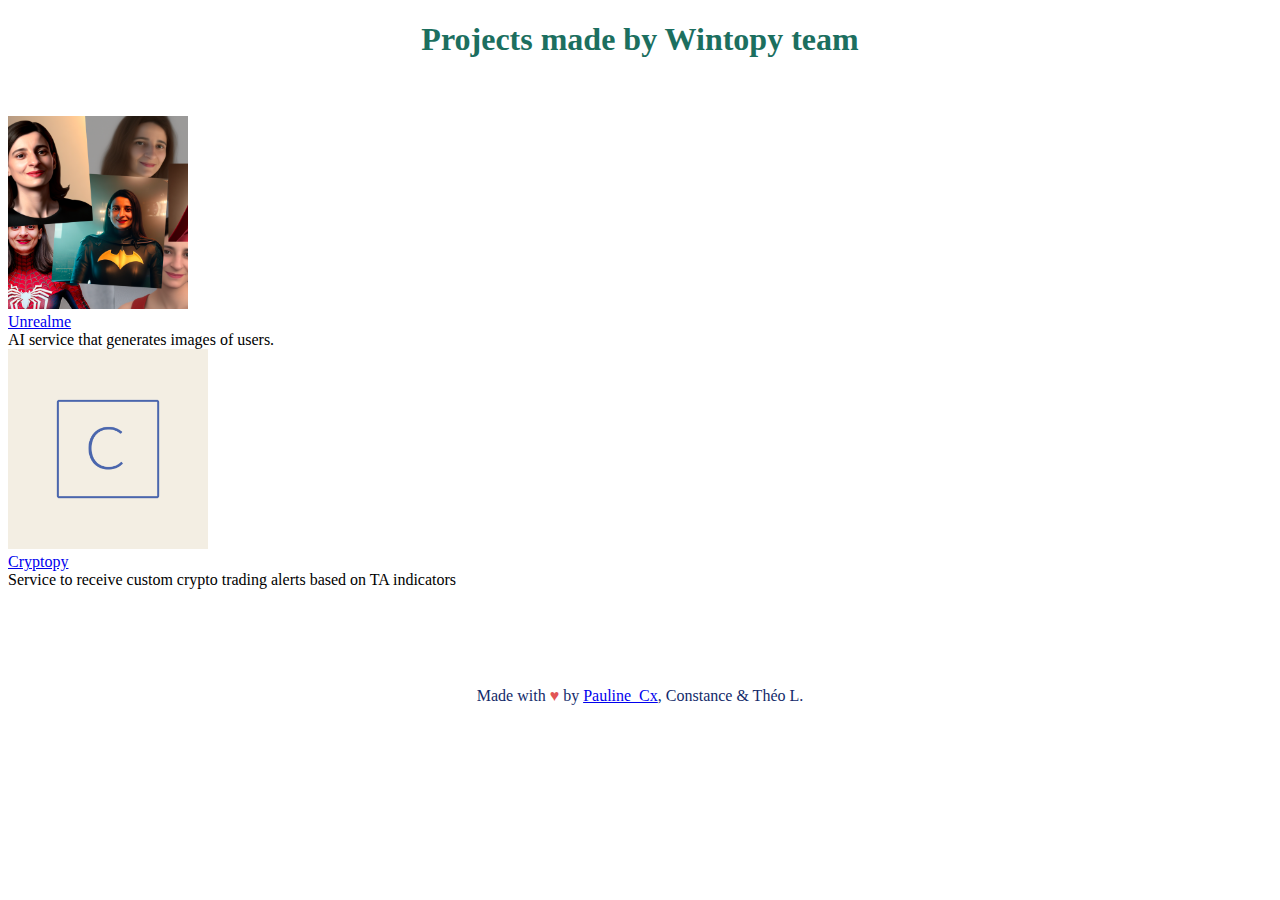
<file: index.html>
<!DOCTYPE html>
<html lang="en">
<head>
    <meta charset="utf-8"/>
    <meta name="viewport" content="width=device-width, initial-scale=1, shrink-to-fit=no"/>
    <meta name="description" content=""/>
    <meta name="author" content=""/>
    <title>Unreal me</title>
    <!-- Favicon-->
    <link rel="icon" type="image/x-icon" href=""/>
    <!-- CSS only -->
    <link href="https://cdn.jsdelivr.net/npm/bootstrap@5.2.2/dist/css/bootstrap.min.css" rel="stylesheet"
          integrity="sha384-Zenh87qX5JnK2Jl0vWa8Ck2rdkQ2Bzep5IDxbcnCeuOxjzrPF/et3URy9Bv1WTRi" crossorigin="anonymous">
    <!-- JavaScript Bundle with Popper -->
    <script src="https://cdn.jsdelivr.net/npm/bootstrap@5.2.2/dist/js/bootstrap.bundle.min.js"
            integrity="sha384-OERcA2EqjJCMA+/3y+gxIOqMEjwtxJY7qPCqsdltbNJuaOe923+mo//f6V8Qbsw3"
            crossorigin="anonymous"></script>

</head>
<body>

<main class="flex-shrink-0">

    <div class="container py-4">
        <h1 style="text-align:center; color: #1c6f5f"> Projects made by Wintopy team</h1>
        </br></br>
        <div class="container">
            <div class="row justify-content-md-center">
                <div class="col col-lg-3">
                    <a href="https://unrealme.io">
                        <img src="img/unrealme.png" alt="..." width="180px" class="img-thumbnail"></br>
                        Unrealme</a> </br>
                    AI service that generates images of users.
                </div>
                <div class="col col-lg-3">
                    <a href="https://cryptopy.fr"><img src="img/cryptopy-logo-court.png" width="200px" alt="..."
                                               class="img-thumbnail">
                        </br> Cryptopy </a>
                    </br>
                    Service to receive custom crypto trading alerts based on TA indicators
                </div>
            </div>
            <div class="row">

                <p style="text-align: center; padding:10px; color: #132A6A">
                    </br></br></br></br>
                    Made with <span style="color: #e25555;">&hearts;</span> by <a href="https://twitter.com/Pauline_Cx">Pauline_Cx</a>,
                    Constance & Théo L. </br>
                </p>

            </div>
        </div>


    </div>
</main>
</body>


</html>
</file>
